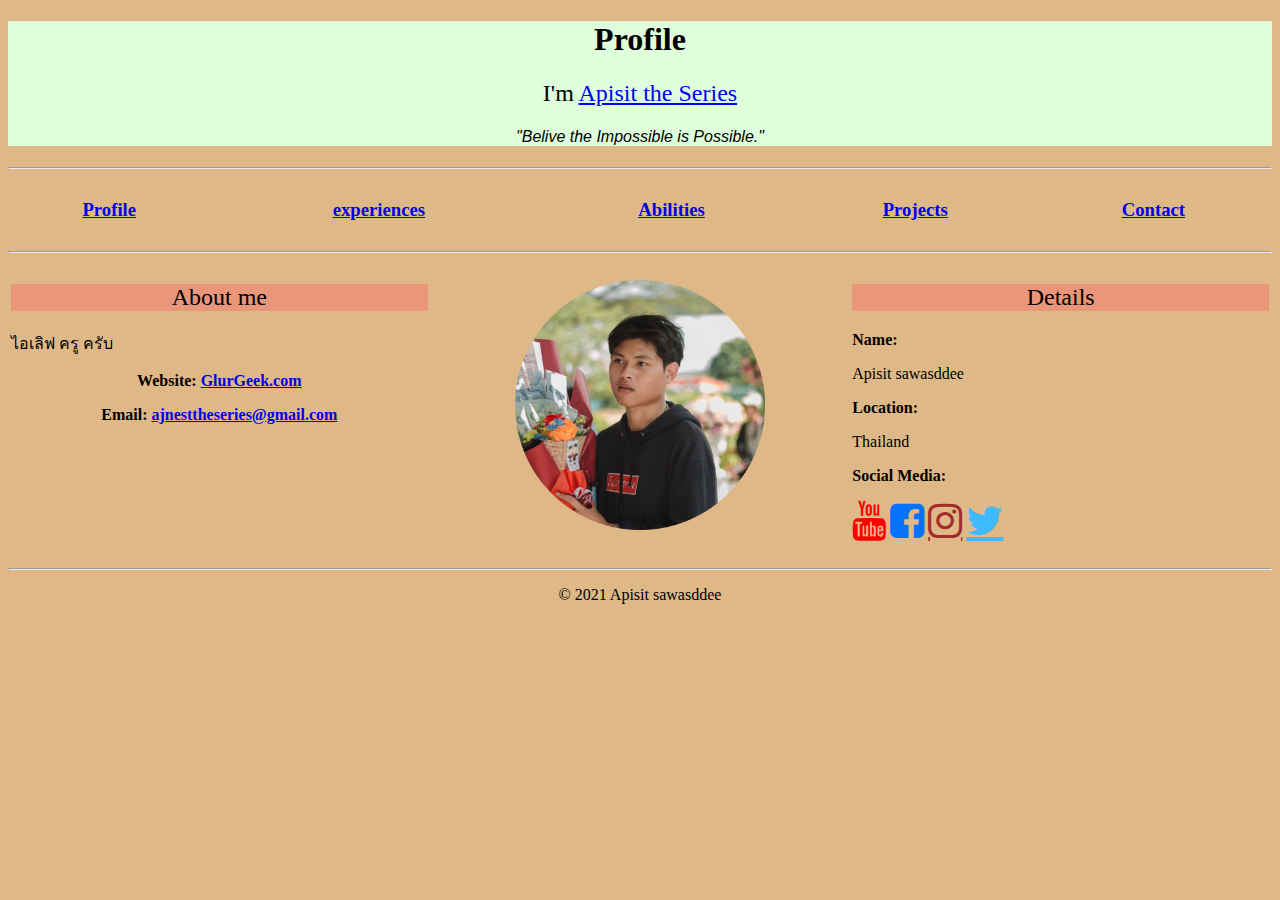
<file: index.html>
<!DOCTYPE html>
<html>
<head>
    <meta charset="utf-8">
    <title>Apisit Profile Site</title>
    <!--Reference Google Fonts-->
    <link href='https://fonts.googleapis.com/css?family=Aclonica'rel='stylesheet'>
    <!--Reference Social Media Icons-->
    <link rel="stylesheet" href="https://cdnjs.cloudflare.com/ajax/libs/font-awesome/4.7.0/css/font-awesome.min.css">    
   
    <link rel="stylesheet" href="css.html/indexx.css">
    
    <link rel="icon" href="favicon (1).ico">

    <!--Internal CSS => 2nd Priority-->
    <style>
        /* CSS Comments */
        /* CSS Syntax => Selector { property: value; } */
        /* (1) Tag Selector */
       
        
    </style>
 
</head>

<body>
    <!--Header-->
    <!--Inline CSS => 1st Priority-->
    <div class="top-container">
    <h1>Profile</h1>
    <h2>I'm <span class="name">Apisit the Series</span></h2>  
    <h4><i>"Belive the Impossible is Possible."</i></h4>    
    </div>
    <hr>
    <!--Menu-->
    <div class="table-manu">
    <table>
        <tr>
            <td>
                <h3><a href="index.html">Profile</a></h3>
            </td>
            <td>
                <h3><a href="experiences.html">experiences</a></h3>
            </td>
            <td>
                <h3><a href="abilities.html">Abilities</a></h3>
            </td>
            <td>
                <h3><a href="projects.html">Projects</a></h3>
            </td>
            <td>
                <h3><a href="contact.html">Contact</a></h3>
            </td>
        </tr>
    </table>  
    
     </div>
    
     <hr>
    <div class="table-content">
    <table>
        <tr>
            <th><h2>About me</h2>
                <!--Define Class Selector => Details-->
                <p class="p-Aboutme">   
                    ไอเลิฟ ครู ครับ 
                </p>
                <p>Website: <a href="https://www.glurgeek.com/">GlurGeek.com</a></p>
                <p>Email: <a href="mailto: ajnesttheseries@gmail.com">ajnesttheseries@gmail.com</a></p>
            </th>
            <th>
                <!--Crop Circle Image: https://crop-circle.imageonline.co/-->
                <p><img src="apisit.png.png" alt="apisit" style="width: 60%;"></p>
            </th>
            <!--Define Id Selector => Heading Uniques-->
            <th id="th-Details"><h2>Details</h2>
                <p>Name:</p>
                    <p class="p-Name">Apisit sawasddee</p>
                <p>Location:</p>
                    <p class="p-Name">Thailand</p>
                    <p>Social Media:</p>
                    <p><a href="http://bit.ly/ajnesttheseriesSubscribe" class="fa fa-youtube" style="font-size: 40px; color: red;"></a>
                        <a href="https://www.facebook.com/ajnesttheseries" class="fa fa-facebook-square" style="font-size: 40px; color: rgb(7, 114, 255);"></a>
                        <a href="https://www.instagram.com/ajnesttheseries/" class="fa fa-instagram" style="font-size: 40px; color: brown;"></a>
                        <a href="https://twitter.com/ajnesttheseries/" class="fa fa-twitter" style="font-size: 40px; color: rgb(63, 185, 255);"></a>
                    </p>
            </th>
        </tr>
    </table>
</div>
    <hr>
    <p class="p-Footer">© 2021  Apisit sawasddee</p>
</body>

</html>
</file>
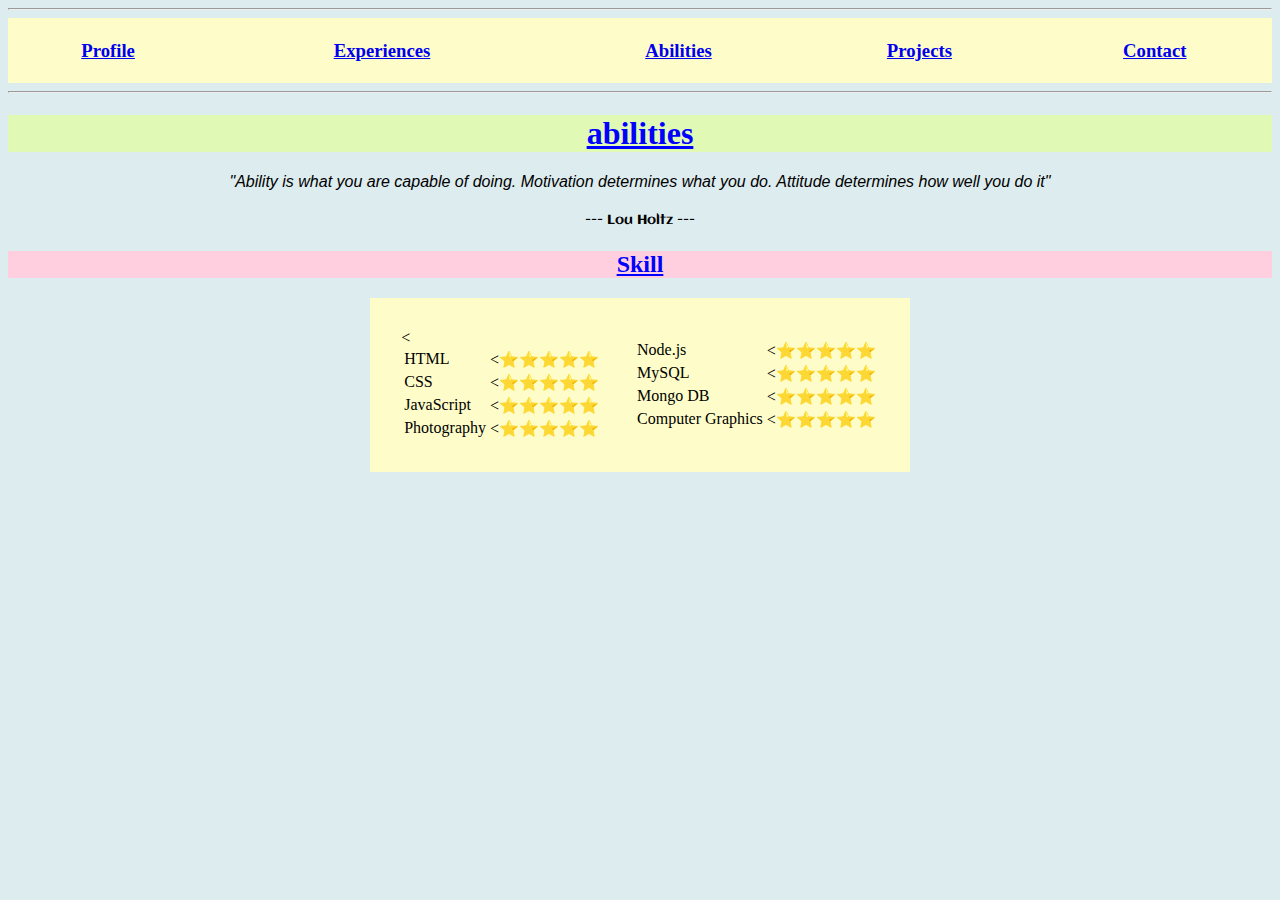
<file: abilities.html>
<!DOCTYPE html>
<html>
<head>
    <meta charset="UTF-8">
    <title>Apisit sawasdee Abilities</title>
    <!-- Reference: Google Font -->
    <link href='https://fonts.googleapis.com/css?family=Aclonica'rel='stylesheet'> 
 
    <!--External CSS => 3rd Priority-->
    <link rel="stylesheet" href="css.html/abilities.css">
 
    <!--Add Favicon Icon => https://www.favicon.cc/-->
    <link rel="icon" href="favicon (1).ico">    
</head>
 
<body>
    <!-- Menu -->
    <hr>
    <div class="manu">
    <table class="table-menu">
        <tr>
            <td>
                <h3><a href="index.html">Profile</a></h3>
            </td>
            <td>
                <h3><a href="experiences.html">Experiences</a></h3>
            </td>
            <td>
                <h3><a href="abilities.html">Abilities</a></h3>
            </td>
            <td>
                <h3><a href="projects.html">Projects</a></h3>
            </td>
            <td>
                <h3><a href="contact.html">Contact</a></h3>
            </td>
        </tr>
    </table> 
    </div>
    <hr> 
    <h1><span class="Eee">abilities</span></h1> 
    <h4><i>
        "Ability is what you are capable of doing. Motivation determines what you do. 
        Attitude determines how well you do it"</i></h4>
    <h5>
            --- Lou Holtz ---</h5>
    <h2><span class="name">Skill</span> </h2> 
    <table class=table-skills cellspacing="30">
        <tr>
            <td>
                <table>
                    <tr>
                        <td>HTML</td>
                        <!--Emoji Windows: WIN+. or WIN+; | MAC: ^+Command+space-->
                        <td><⭐⭐⭐⭐⭐</td>
                    </tr>
                    <tr>
                        <td>CSS</td>
                        <td><⭐⭐⭐⭐⭐</td>
                    </tr>
                    <tr>
                        <td>JavaScript</td>
                        <td><⭐⭐⭐⭐⭐</td>
                    </tr>      
                    <tr>
                        <td>Photography</td>
                        <<td><⭐⭐⭐⭐⭐</td>
                    </tr>    
                </table>               
            </td>
            <td>
                <table>
                    <tr>
                        <td>Node.js</td>
                        <td><⭐⭐⭐⭐⭐</td>
                    </tr>
                    <tr>
                        <td>MySQL</td>
                        <td><⭐⭐⭐⭐⭐</td>
                    <tr>
                        <td>Mongo DB</td>
                        <td><⭐⭐⭐⭐⭐</td>
                    </tr>      
                    <tr>
                        <td>Computer Graphics</td>
                        <td><⭐⭐⭐⭐⭐</td>
                    </tr>    
                </table>   
            </td>
        </tr>
    </table>
</body>
</html>
</file>
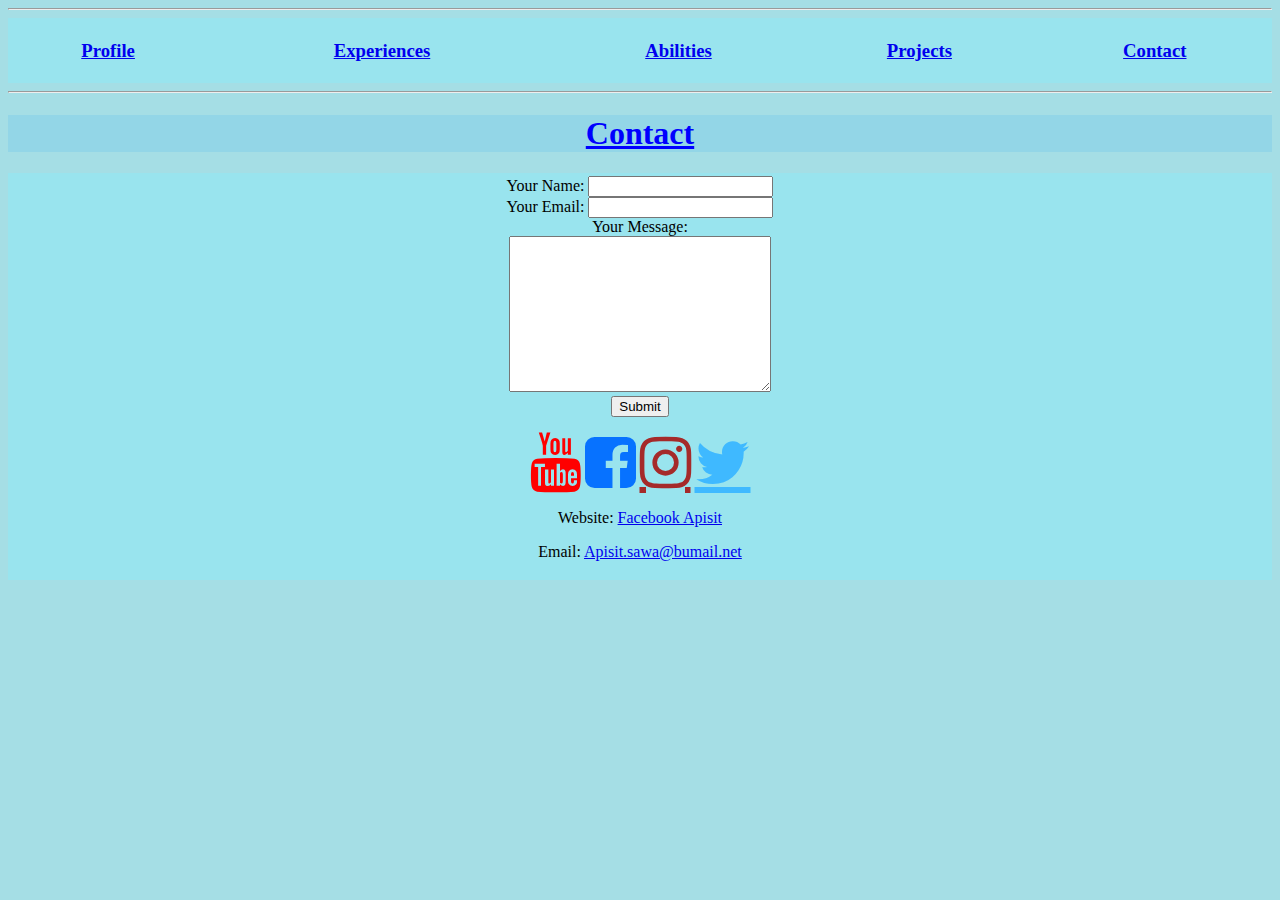
<file: contact.html>
<!DOCTYPE html>
<html>
<head>
    <meta charset="UTF-8">
    <title>Apisit sawasddee</title>
    <!--Reference Social Media Icons of Awesome 4-->
    <link rel="stylesheet" href="https://cdnjs.cloudflare.com/ajax/libs/font-awesome/4.7.0/css/font-awesome.min.css">    
  
    <!--External CSS => 3rd Priority-->
    <link rel="stylesheet" href="css.html/contact.css">
 
    <!--Add Favicon Icon => https://www.favicon.cc/-->
    <link rel="icon" href="favicon.ico">
</head>
<body>
    <!-- Menu -->
    <hr>
    <div class="manu">
    <table>
        <tr>
            <td>
                <h3><a href="index.html">Profile</a></h3>
            </td>
            <td>
                <h3><a href="experiences.html">Experiences</a></h3>
            </td>
            <td>
                <h3><a href="abilities.html">Abilities</a></h3>
            </td>
            <td>
                <h3><a href="projects.html">Projects</a></h3>
            </td>
            <td>
                <h3><a href="contact.html">Contact</a></h3>
            </td>
        </tr>
    </table> 
    </div>
    <hr> 
    <h1><span class="Eee">Contact</span></h1> 
    <table>
        <tr>
            <td>
            <!-- Form: https://developer.mozilla.org/en-US/docs/Web/HTML/Element#forms -->
            <form action="mailto:ajnesttheseries@gmail.com" method="POST" enctype="text/plain"> 
                <label>Your Name:</label>
                <input type="text" name="yourName" value="">
                <br>
                <label>Your Email:</label>
                <input type="email" name="yourEmail" value="">
                <br>
                <label>Your Message:</label>
                <br>
                <textarea name="yourMessage" cols="30" rows="10"></textarea>
                <br>
                <input type="submit" name="">
            </form> 
            <p><a href="http://bit.ly/ajnesttheseriesSubscribe" class="fa fa-youtube" style="font-size: 60px; color: red;"></a>
                <a href="https://www.facebook.com/ajnesttheseries" class="fa fa-facebook-square" style="font-size: 60px; color: rgb(7, 114, 255);"></a>
                <a href="https://www.instagram.com/ajnesttheseries/" class="fa fa-instagram" style="font-size: 60px; color: brown;"></a>
                <a href="https://twitter.com/ajnesttheseries/" class="fa fa-twitter" style="font-size: 60px; color: rgb(63, 185, 255);"></a>
            </p>
            <p>Website: <a href="https://web.facebook.com/profile.php?id=100069203263208">Facebook Apisit</a></p>
            <p>Email: <a href="mailto: Apisit.sawa@bumail.net">Apisit.sawa@bumail.net</a></p>
        </tr>
    </table> 
</body>
</html>
</file>
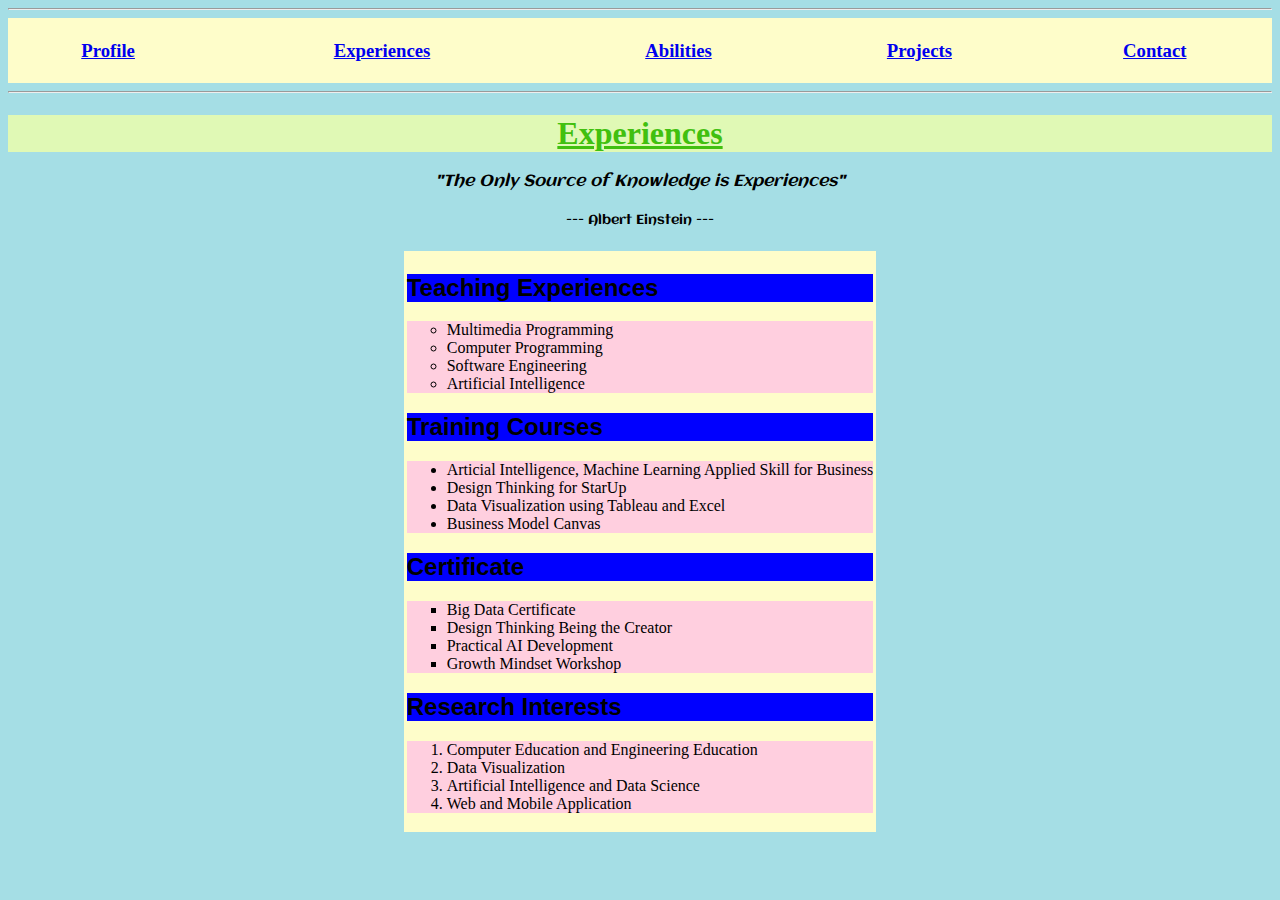
<file: experiences.html>
<!DOCTYPE html>
<html>
<head>
    <meta charset="UTF-8">
    <title>Apisit sawasddee></title>
    <link href='https://fonts.googleapis.com/css?family=Aclonica'rel='stylesheet'> 
      
    <!--External CSS => 3rd Priority-->
    <link rel="stylesheet" href="css.html/experiences.css">
 
    <!--Add Favicon Icon => https://www.favicon.cc/-->
    <link rel="icon" href="favicon (1).ico">
</head>
<body>
    <!-- Menu -->
    <hr>
    <!--CSS Class-->
    <div class="manu">
    <table class=table-menu>
        <tr>
            <td>
                <h3><a href="index.html">Profile</a></h3>
            </td>
            <td>
                <h3><a href="experiences.html">Experiences</a></h3>
            </td>
            <td>
                <h3><a href="abilities.html">Abilities</a></h3>
            </td>
            <td>
                <h3><a href="projects.html">Projects</a></h3>
            </td>
            <td>
                <h3><a href="contact.html">Contact</a></h3>
            </td>
        </tr>
    </table> 
</div>
    <hr> 
    <h1><span class="Eee">Experiences</span></h1> 
    <h4><i>
        "The Only Source of Knowledge is Experiences"</i></h4>
        <h5>--- Albert Einstein ---</h5> 
    <table class="table-content">
        <tbody>
            <tr>
              <td>
                <h2>Teaching Experiences</h2>
                <ul class=ul-circle>
                    <li>Multimedia Programming</li>
                    <li>Computer Programming</li>
                    <li>Software Engineering</li>
                    <li>Artificial Intelligence</li>
                </ul>
                <h2>Training Courses</h2>
                <ul class=ul-disc>
                    <li>Articial Intelligence, Machine Learning Applied Skill for Business</li>
                    <li>Design Thinking for StarUp</li>
                    <li>Data Visualization using Tableau and Excel</li>
                    <li>Business Model Canvas</li>
                </ul>
                <h2>Certificate</h2>
                <ul class=ul-square>
                    <li>Big Data Certificate</li>
                    <li>Design Thinking Being the Creator</li>
                    <li>Practical AI Development</li>
                    <li>Growth Mindset Workshop</li>
                </ul>
                <h2>Research Interests</h2>
                <ol class=ol-order>
                    <li>Computer Education and Engineering Education</li>
                    <li>Data Visualization</li>
                    <li>Artificial Intelligence and Data Science</li>
                    <li>Web and Mobile Application</li>
                </ol>                
              </td>
            </tr>
          </tbody>
        </table>
</body>
</html>
</file>
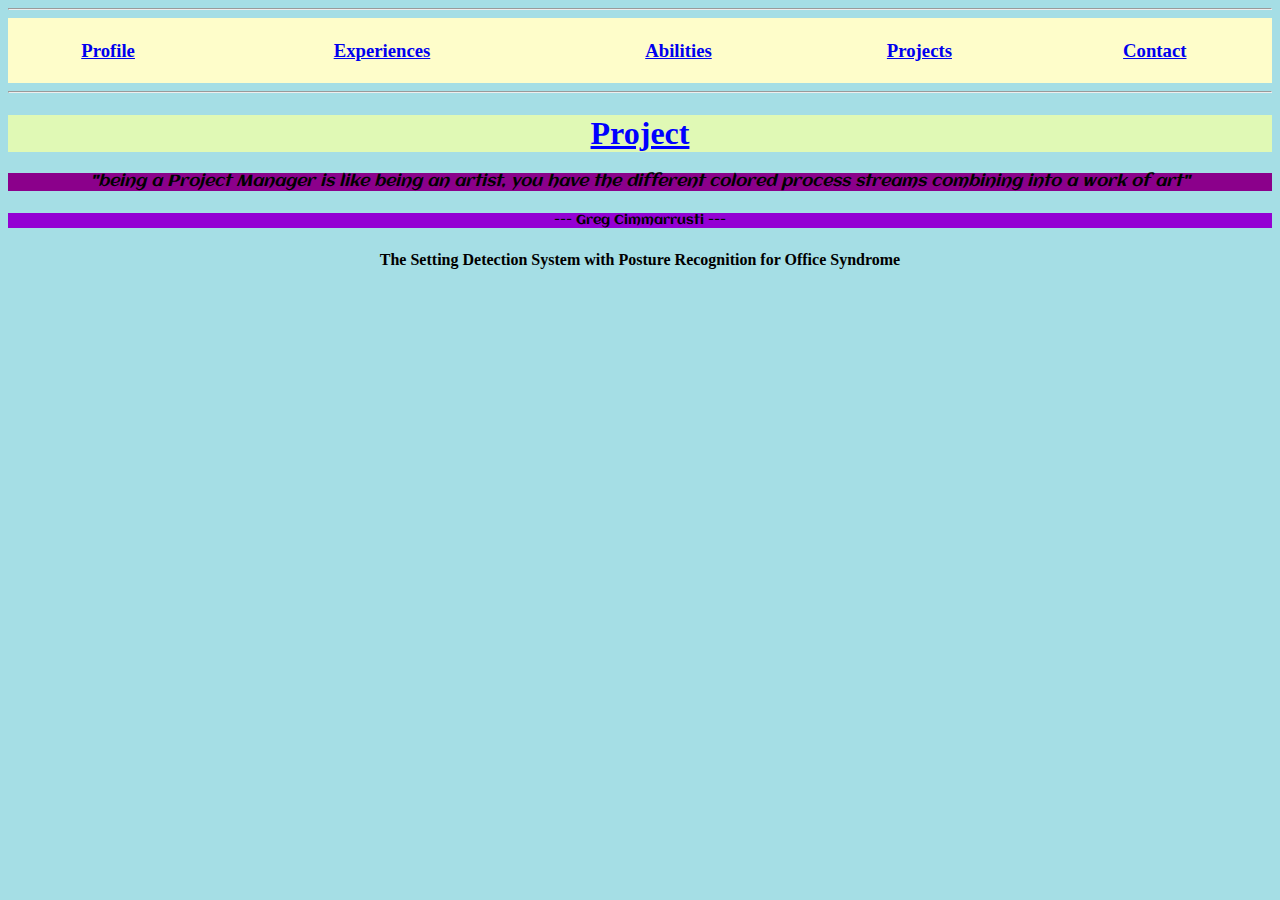
<file: projects.html>
<!DOCTYPE html>
<html>
<head>
    <meta charset="UTF-8">
    <title>Apisit sawasdee Projects</title>
    <!-- Reference: Google Font -->
    <link href='https://fonts.googleapis.com/css?family=Aclonica'rel='stylesheet'> 
  
    <!--External CSS => 3rd Priority-->
    <link rel="stylesheet" href="css.html/projects.css">
    <!--Add Favicon Icon => https://www.favicon.cc/-->
    <link rel="icon" href="favicon (1).ico">    
</head>
<body>
    <!-- Menu -->
    <hr>
    <div class="manu">
    <table class="table-menu">
        <tr>
            <td>
                <h3><a href="index.html">Profile</a></h3>
            </td>
            <td>
                <h3><a href="experiences.html">Experiences</a></h3>
            </td>
            <td>
                <h3><a href="abilities.html">Abilities</a></h3>
            </td>
            <td>
                <h3><a href="projects.html">Projects</a></h3>
            </td>
            <td>
                <h3><a href="contact.html">Contact</a></h3>
            </td>
        </tr>
    </table> 
    </div>
    <hr> 
    <h1><span class="Projects">Project</span></h1> 
    <h4><i>
        "being a Project Manager is like being an artist, you have the different colored 
        process streams combining into a work of art"</i></h4>
        <h5>--- Greg Cimmarrusti ---</h5>   
   
        <p><b>The Setting Detection System with Posture Recognition for Office Syndrome</b></p>
              
        <!-- YouTube Embeded Link: https://youtu.be/V9DSDV2FNmQ?t=199-->
        <p><iframe width="560" height="315" src="https://www.youtube.com/embed/eYUIT0qrZvg" title="YouTube video player" frameborder="0" allow="accelerometer; autoplay; clipboard-write; encrypted-media; gyroscope; picture-in-picture" allowfullscreen></iframe>
</body>
</html>
</file>
<file: css.html/indexx.css>
body{
    background-color: burlywood;
}
h1{
    text-align: center;
    font-family: cursive;
    background-color:B8E4F0;
}
h2{
    text-align: center;
    font-family: cursive;
    font-weight: normal;
}
h4{
    text-align: center;
 font-family: -apple-system, BlinkMacSystemFont, 'Segoe UI', Roboto, Oxygen, Ubuntu, Cantarell, 'Open Sans', 'Helvetica Neue', sans-serif;
    font-weight: normal;
}
table{
    width: 100%;
    text-align: center;
}
th{
    width: 33.33%; 
    vertical-align: top;


}
/* (2) Class Selector */
.p-Aboutme{
    font-weight:normal; 
    text-align: justify;
}
.p-Name{
    font-weight:normal;
}
.p-Footer{
    text-align: center;
}
.name{
    text-decoration: underline;
    color: blue;
}
/* (3) Id Selector */        
#th-Details{
    text-align: left;
}
.top-container{
    background-color: rgb(223, 255, 220);
}
.table-manu  td:hover{
    background-color: darkkhaki;
}
.table-content h2{
    background-color: darksalmon;
}
.table-content img:hover{
    background-color: darkviolet;
}
</file>
<file: css.html/abilities.css>
/* CSS files --> abilities.html */
body{
    background-color: #ddecee;
}
.table-menu{
    width:100%; 
    text-align: center;
    background-color: #FEFDCA;
} 
.manu td:hover{
    background-color: blueviolet;
}
h1{
    text-align: center; 
    font-family: cursive;
    background-color: #E0F9B5;
} 
h4{
    text-align: center; 
    font-family: 'Gill Sans', 'Gill Sans MT', Calibri, 'Trebuchet MS', sans-serif;
   font-weight: 300;
}
h5{ 
    text-align: center; 
    font-family: Aclonica; 
    font-weight: normal;
}
h2 { 
    text-align: center;
    background-color: #FFCFDF;
} 
.table-skills{
    margin-left: auto; 
    margin-right: auto; 
    background-color: #FEFDCA;
}
.name{
    text-decoration: underline;
    color: blue;
}
.Eee {
    text-decoration: underline;
    color: blue;
}
</file>
<file: css.html/contact.css>
/* CSS files --> contact.html */
body{
    background-color: #A5DEE5;
}
table{
    width:100%; 
    text-align: center;
    background-color: #99e4ee;
}
h1{
    text-align: center;
    font-family: cursive;
    background-color: #93d6e7;
}
.manu td:hover{
    background-color: cyan;
}
.Eee {
    text-decoration: underline;
    color: blue;
}
</file>
<file: css.html/experiences.css>
body{
    background-color: #A5DEE5;
}
.table-menu{
    width:100%; 
    text-align: center;
    background-color: #FEFDCA;
}
.manu td:hover{
    background-color: aqua;
}
.Eee {
    text-decoration: underline;
    color: rgb(65, 192, 15);
}
h1{
    text-align: center; 
    font-family: cursive;
    background-color: #E0F9B5;
} 
h2 {
    font-family: Impact, Haettenschweiler, 'Arial Narrow Bold', sans-serif;
    background-color: blue;
}
h4{
    text-align: center; 
    font-family: Aclonica; 
    font-weight: normal;
}
h5{ 
    text-align: center; 
    font-family: Aclonica; 
    font-weight: normal;
}
.table-content{
    font-family: 'Times New Roman', Times, serif;
    margin-left: auto; 
    margin-right: auto;
    background-color: #FEFDCA;
}
.ul-circle{
    list-style-type:circle;
    background-color: #FFCFDF;
} 
.ul-disc{
    list-style-type:disc;
    background-color: #FFCFDF;
}
.ul-square{
    list-style-type:square;
    background-color: #FFCFDF;
}
.ol-order{
    background-color: #FFCFDF;
}
</file>
<file: css.html/projects.css>
/* CSS files --> projects.html */
body{
    background-color: #A5DEE5;
}
.table-menu{
    width:100%; 
    text-align: center;
    background-color: #FEFDCA;
}
h1{
    text-align: center; 
    font-family: cursive;
    background-color: #E0F9B5;
} 
.Projects {
    text-decoration: underline;
    color: blue;
}
h4{
    text-align: center; 
    font-family: Aclonica; 
    font-weight: normal;
    background-color: darkmagenta;
}
h5{ 
    text-align: center; 
    font-family: Aclonica; 
    font-weight: normal;
    background-color: darkviolet;
}
p{
    text-align: center;     
    border-radius: 30mm;
}
.manu td:hover{
    background-color: crimson;
}
</file>
